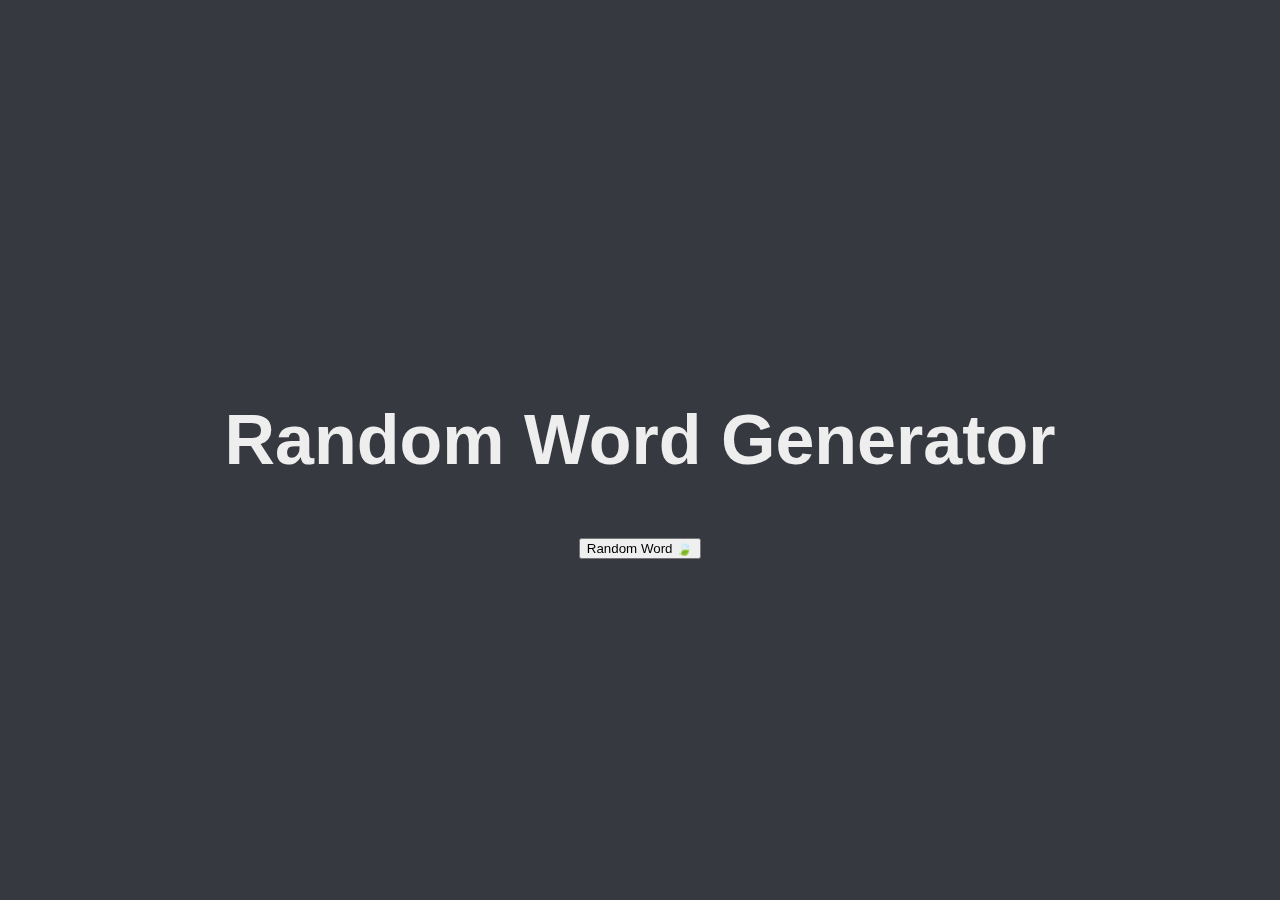
<file: index.html>
<!DOCTYPE html>
<html lang="en">
<head>
    <meta charset="UTF-8">
    <meta http-equiv="X-UA-Compatible" content="IE=edge">
    <title>Random Word Generator</title>
    <link rel="stylesheet" href="index.css">
</head>
<body>
    
    <div class="container">
        <div class="text">
            <h2><span id="calculus">Random Word </span style="color: #EB459E;">Generator</h2>
        </div>
        <button id="click" class="btn">Random Word <span>🍃</span></button>
    </div>

</body>
<script src="index.js"></script>
</html>
</file>
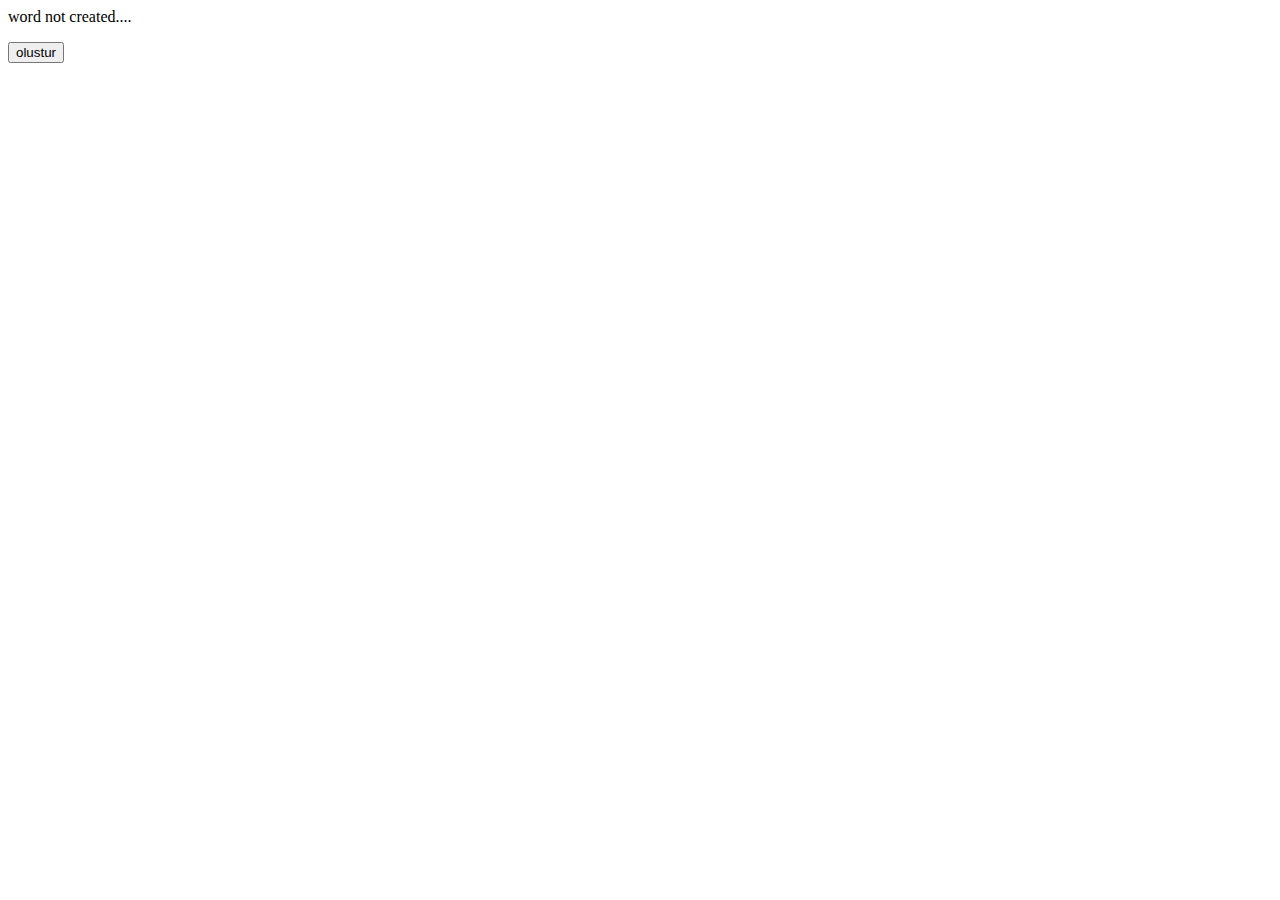
<file: randoms.html>
<html>
<head>
<title>rastgele</title>
</head>
<body>
<p id="labl">word not created....</p>
<button onclick="yap()">olustur</button>
<script>
function yap() {
var seslharfler = ["e","u","i","o","a"];
var seszharfler = ["q","w","r","t","y","p","s","d","f","g","h","j","k","l","z","x","c","v","b","n","m"];
var dvm_sl;
var rndm = Math.floor(Math.random() * 11);
var uzunlugu = Math.floor(Math.random() * 6);
var sonuc = "";

if (rndm < 5) {
  sonuc += seslharfler[Math.floor(Math.random() * seslharfler.length)];
  dvm_sl = false;
}
else {
  sonuc += seszharfler[Math.floor(Math.random() * seszharfler.length)];
  dvm_sl = true;
}

  for(var i = 0; i < uzunlugu; i++) {

    if(dvm_sl == false) {
      sonuc += seszharfler[Math.floor(Math.random() * seszharfler.length)];
      dvm_sl = true;
    }

    else if(dvm_sl == true) {
      sonuc += seslharfler[Math.floor(Math.random() * seslharfler.length)];
      dvm_sl = false;
    }
  
  }
  document.getElementById("labl").innerHTML = sonuc;
}
</script>
</body>
</html>
</file>
<file: index.css>
body {
    text-align: center;
    font-family: -apple-system, BlinkMacSystemFont, 'Segoe UI', Roboto, Oxygen, Ubuntu, Cantarell, 'Open Sans', 'Helvetica Neue', sans-serif;
    background: #36393F;
    height: 100vh;
    margin: 0;
    padding: 0;
   
  }
  
  h2 {
    font-size: 70px;
    color: #EEEEEE;
  }
  
  #content {
    color: #00ADB5;
  }
  
  #go {
    font-family: sans-serif;
    font-weight: 600;
    background: #00ADB5;
    border: none;
    border-radius: 2px;
    padding: 15px 30px;
    font-size: 18px;
    color: #EEEEEE;
    border-bottom: solid 8px #009199;
    text-transform: uppercase;
    transition: all 100ms ease;
  }
  
  #go:active {
    background: #00bcc4;
    cursor: pointer !important;
    border-bottom: solid 3px #009199;
  }
  
  #go:hover {
    background: #00bcc4;
    cursor: pointer !important;
  }
  
  .container {
    display: flex;
    align-items: center;
    justify-content: center;
    flex-direction: column;
    height: 100%;
    
  }

  /* Buzz Out */
  @-webkit-keyframes hvr-buzz-out {
    10% {
      -webkit-transform: translateX(3px) rotate(2deg);
      transform: translateX(3px) rotate(2deg);
    }
  
    20% {
      -webkit-transform: translateX(-3px) rotate(-2deg);
      transform: translateX(-3px) rotate(-2deg);
    }
  
    30% {
      -webkit-transform: translateX(3px) rotate(2deg);
      transform: translateX(3px) rotate(2deg);
    }
  
    40% {
      -webkit-transform: translateX(-3px) rotate(-2deg);
      transform: translateX(-3px) rotate(-2deg);
    }
  
    50% {
      -webkit-transform: translateX(2px) rotate(1deg);
      transform: translateX(2px) rotate(1deg);
    }
  
    60% {
      -webkit-transform: translateX(-2px) rotate(-1deg);
      transform: translateX(-2px) rotate(-1deg);
    }
  
    70% {
      -webkit-transform: translateX(2px) rotate(1deg);
      transform: translateX(2px) rotate(1deg);
    }
  
    80% {
      -webkit-transform: translateX(-2px) rotate(-1deg);
      transform: translateX(-2px) rotate(-1deg);
    }
  
    90% {
      -webkit-transform: translateX(1px) rotate(0);
      transform: translateX(1px) rotate(0);
    }
  
    100% {
      -webkit-transform: translateX(-1px) rotate(0);
      transform: translateX(-1px) rotate(0);
    }
  }
  
  @keyframes hvr-buzz-out {
    10% {
      -webkit-transform: translateX(3px) rotate(2deg);
      transform: translateX(3px) rotate(2deg);
    }
  
    20% {
      -webkit-transform: translateX(-3px) rotate(-2deg);
      transform: translateX(-3px) rotate(-2deg);
    }
  
    30% {
      -webkit-transform: translateX(3px) rotate(2deg);
      transform: translateX(3px) rotate(2deg);
    }
  
    40% {
      -webkit-transform: translateX(-3px) rotate(-2deg);
      transform: translateX(-3px) rotate(-2deg);
    }
  
    50% {
      -webkit-transform: translateX(2px) rotate(1deg);
      transform: translateX(2px) rotate(1deg);
    }
  
    60% {
      -webkit-transform: translateX(-2px) rotate(-1deg);
      transform: translateX(-2px) rotate(-1deg);
    }
  
    70% {
      -webkit-transform: translateX(2px) rotate(1deg);
      transform: translateX(2px) rotate(1deg);
    }
  
    80% {
      -webkit-transform: translateX(-2px) rotate(-1deg);
      transform: translateX(-2px) rotate(-1deg);
    }
  
    90% {
      -webkit-transform: translateX(1px) rotate(0);
      transform: translateX(1px) rotate(0);
    }
  
    100% {
      -webkit-transform: translateX(-1px) rotate(0);
      transform: translateX(-1px) rotate(0);
    }
  }
  
  .btn {
    display: inline-block;
    vertical-align: middle;
    -webkit-transform: translateZ(0);
    transform: translateZ(0);
    box-shadow: 0 0 1px rgba(0, 0, 0, 0);
    -webkit-backface-visibility: hidden;
    backface-visibility: hidden;
    -moz-osx-font-smoothing: grayscale;
  }
  .btn:hover {
    -webkit-animation-name: hvr-buzz-out;
    animation-name: hvr-buzz-out;
    -webkit-animation-duration: 0.75s;
    animation-duration: 0.75s;
    -webkit-animation-timing-function: linear;
    animation-timing-function: linear;
    -webkit-animation-iteration-count: 1;
    animation-iteration-count: 1;
  }
</file>
